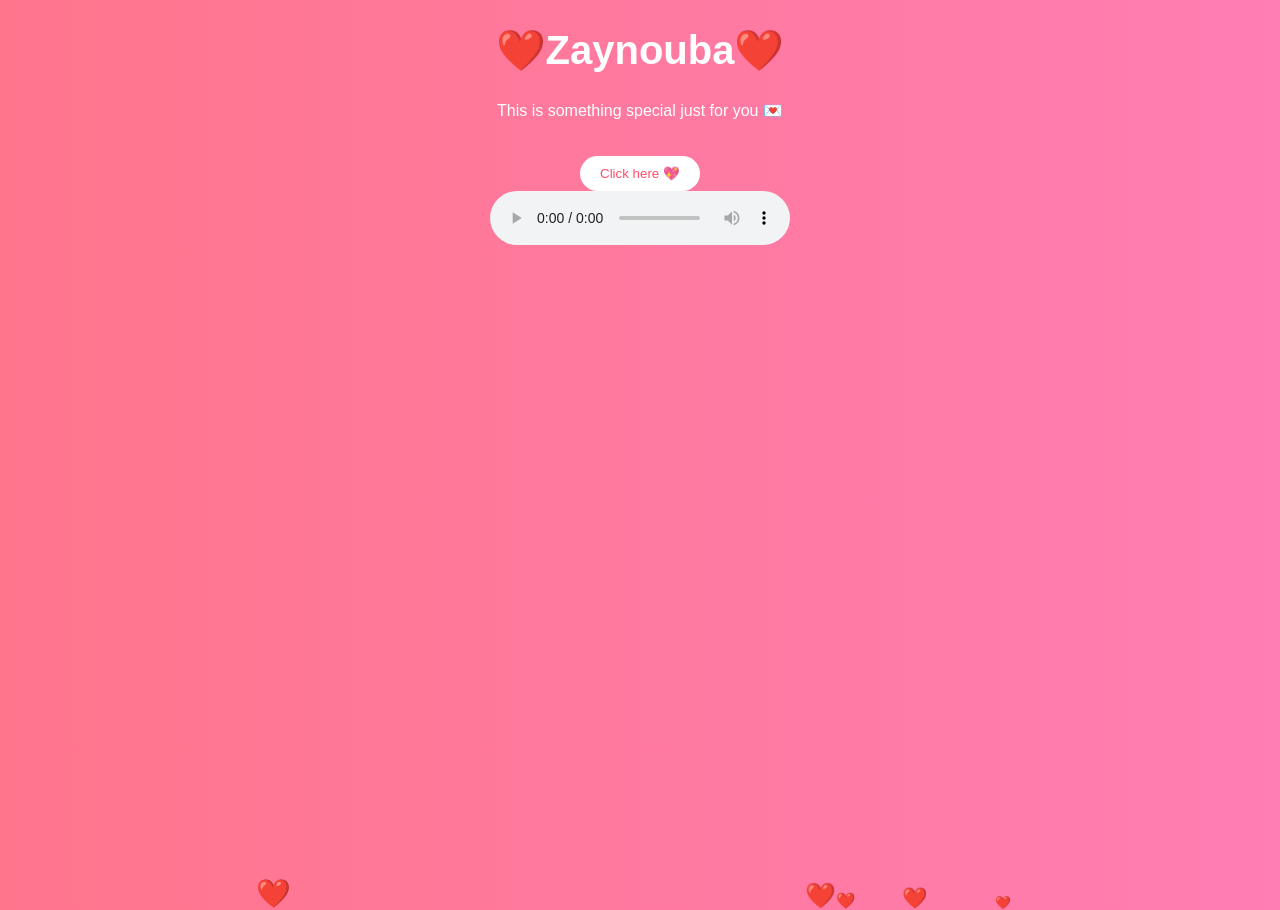
<file: index.html>
<!DOCTYPE html>
<html>

<head>
    <meta charset='utf-8'>
    <meta http-equiv='X-UA-Compatible' content='IE=edge'>
    <title>Page Title</title>
    <meta name='viewport' content='width=device-width, initial-scale=1'>
    <link rel='stylesheet' type='text/css' media='screen' href='main.css'>
    <script src='main.js'></script>
</head>

<body>
    <div class="container">
        <h1> ❤️Zaynouba❤️</h1>
        <p>This is something special just for you 💌</p><button onclick="showMessage()">Click here 💖</button>

        <div id="message" class="hidden"> 
            <p>
                Zaineb ❤️<br><br>
               

n7eb n9olk haja lkn men3rfch kifeh bch nabdelk…
ena fi kol mara nrak f denya nwalli netharreb chwaya w enti taarf hedha...
 mch khater ma nhebch nahki m3ak, bel3aks 💖

ama khaterni nehchem chwaya w zid presence mt3ek tkhalini neterbth lha9
 w ena wa9tha nheb nahki maak barcha ama ma nal9ach kifeh 😅

w enti 9otli 9adeh mn mara ekhrtha berh "3lech f denya hachem w ki nehkiw 3al insta tabda aadi jwk bhy"
el 7a9… en ligne n7ess rou7i merteh akther ki nehki maak zid khater f denya nabda nhb nlemhlk khater fama barcha hajet leha nafs ma3na kima aklt nhbk❤️

ama fel lah9i9a enti t3nili barcha, w hetha 3lech netharrab chwaya 🙈
ki 9otlk taanili barcha menich nfdlk w ella jey bch naadi bik w9ayet menich mte3 chay hedha w enti taarf w zid fama kelma dima t9oulheli ommi bnet ness mouch la3ba ken habit tofla mara ehsbha okhtk 9bel kol chay w akhou

ena nou3dk me tra mni ken bhy asln menich nochkr f rohi w ella haja lkn ken wsolt habit chkoun mehma ken rani nhebou mn kol 9albi 
w rani tawa 9a3d nektblk f klem hedha men3rch ala rohi kifeh 9a3d kherj nehtrmk 3 lkhr w akid bch nkoun maak sarih f kol chay w amnkhabou ala baadhna chay 
ha9a nsit bch n9olk mn aamnwl w ena nestana wa9tech bch naabrlk😅
nchalah tefhmni zinoubet  💖 💖

w nheb n9olk eli nhebek barcha w nheb na3refk akther w akther 💕

w 7abit zeda n9olk… khoudh wa9tek metjwbnich tawa lkn metbtach 3laya😊🤍
            </p>
        </div>


    </div><!-- Music --><audio id="music" controls>
        <source src="إزاي أوصف لك يا حبيبي إزاي - أم كلثوم - مع الكلمات - صوت عالي الجودة(M4A_128K).m4a"
            type="audio/mp4">
    </audio>
</body>

</html>
</file>
<file: main.css>
body {
margin: 0;
overflow: hidden;
font-family: Arial, sans-serif;
background: linear-gradient(to right, #ff758c, #ff7eb3);
color: white;
text-align: center;
}

.container {
position: relative;
top: 30%;
}

h1 {
font-size: 40px;
}

button {
padding: 10px 20px;
border: none;
background: white;
color: #ff4d6d;
border-radius: 20px;
cursor: pointer;
margin-top: 20px;
}

.hidden {
display: none;
margin-top: 20px;
font-size: 20px;
}

/* ❤️ Hearts Animation */
.heart {
position: absolute;
bottom: -10px;
color: red;
font-size: 20px;
animation: floatUp 5s linear infinite;
}

@keyframes floatUp {
0% {
transform: translateY(0);
opacity: 1;
}
100% {
transform: translateY(-100vh);
opacity: 0;
}
}
</file>
